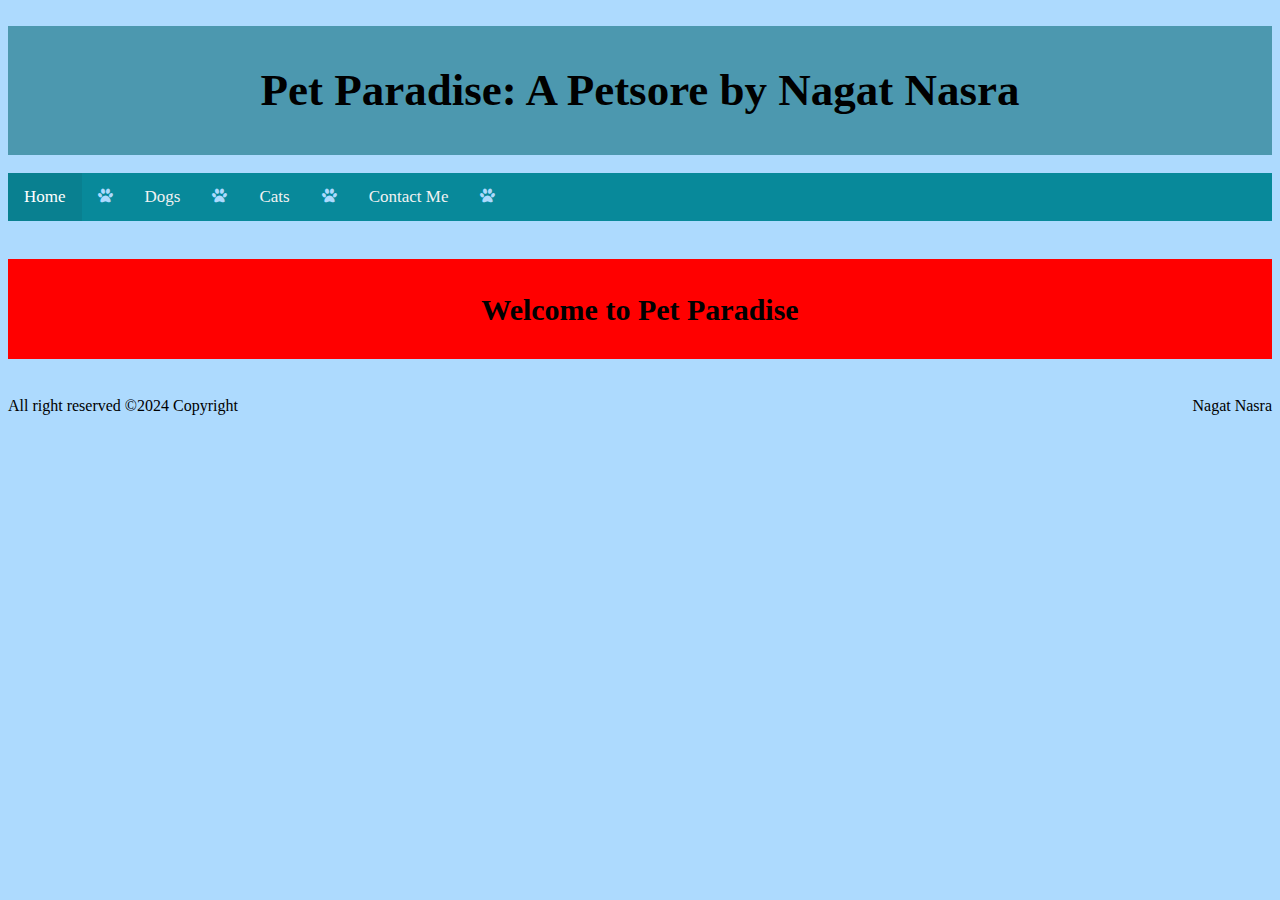
<file: index.html>
<!doctype html>

<html>

<section>
    &nbsp
</section>

<head>
    <title>Pet Paradise</title>
    <link rel="stylesheet" type="text/css" href="Styles/indexstyle.css">
    <link rel="stylesheet" href="https://cdnjs.cloudflare.com/ajax/libs/font-awesome/4.7.0/css/font-awesome.min.css">
    <meta charset="UTF-8">
    <meta name="viewport" content="width=device-width, initial-scale=1.0">
</head>

<body>

    <header>
        <section class="banner">
            <h2>
                Pet Paradise: A Petsore by Nagat Nasra
            </h2>
        </section>
    </header>


    <section>
        &nbsp
    </section>

    <nav class="topnav" id="myTopnav">
        <a class="active" href="index.html">Home</a>
        <i class="fa fa-paw"></i>
        <a href="Dogs.html">Dogs</a>
        <i class="fa fa-paw"></i>
        <a href="Cats.html">Cats</a>
        <i class="fa fa-paw"></i>
        <a href="Contact-Me.html">Contact Me</a>
        <i class="fa fa-paw"></i>
    </nav>

    <section>
        &nbsp
        </sefction>

        <div>
            <h1>
                <section>
                    &nbsp
                </section>
                Welcome to Pet Paradise
            </h1>
            <footer class="container">
                <span>All right reserved ©2024 Copyright</span><span>Nagat Nasra</span>
            </footer>
        </div>
    </section>



</body>

</html>
</file>
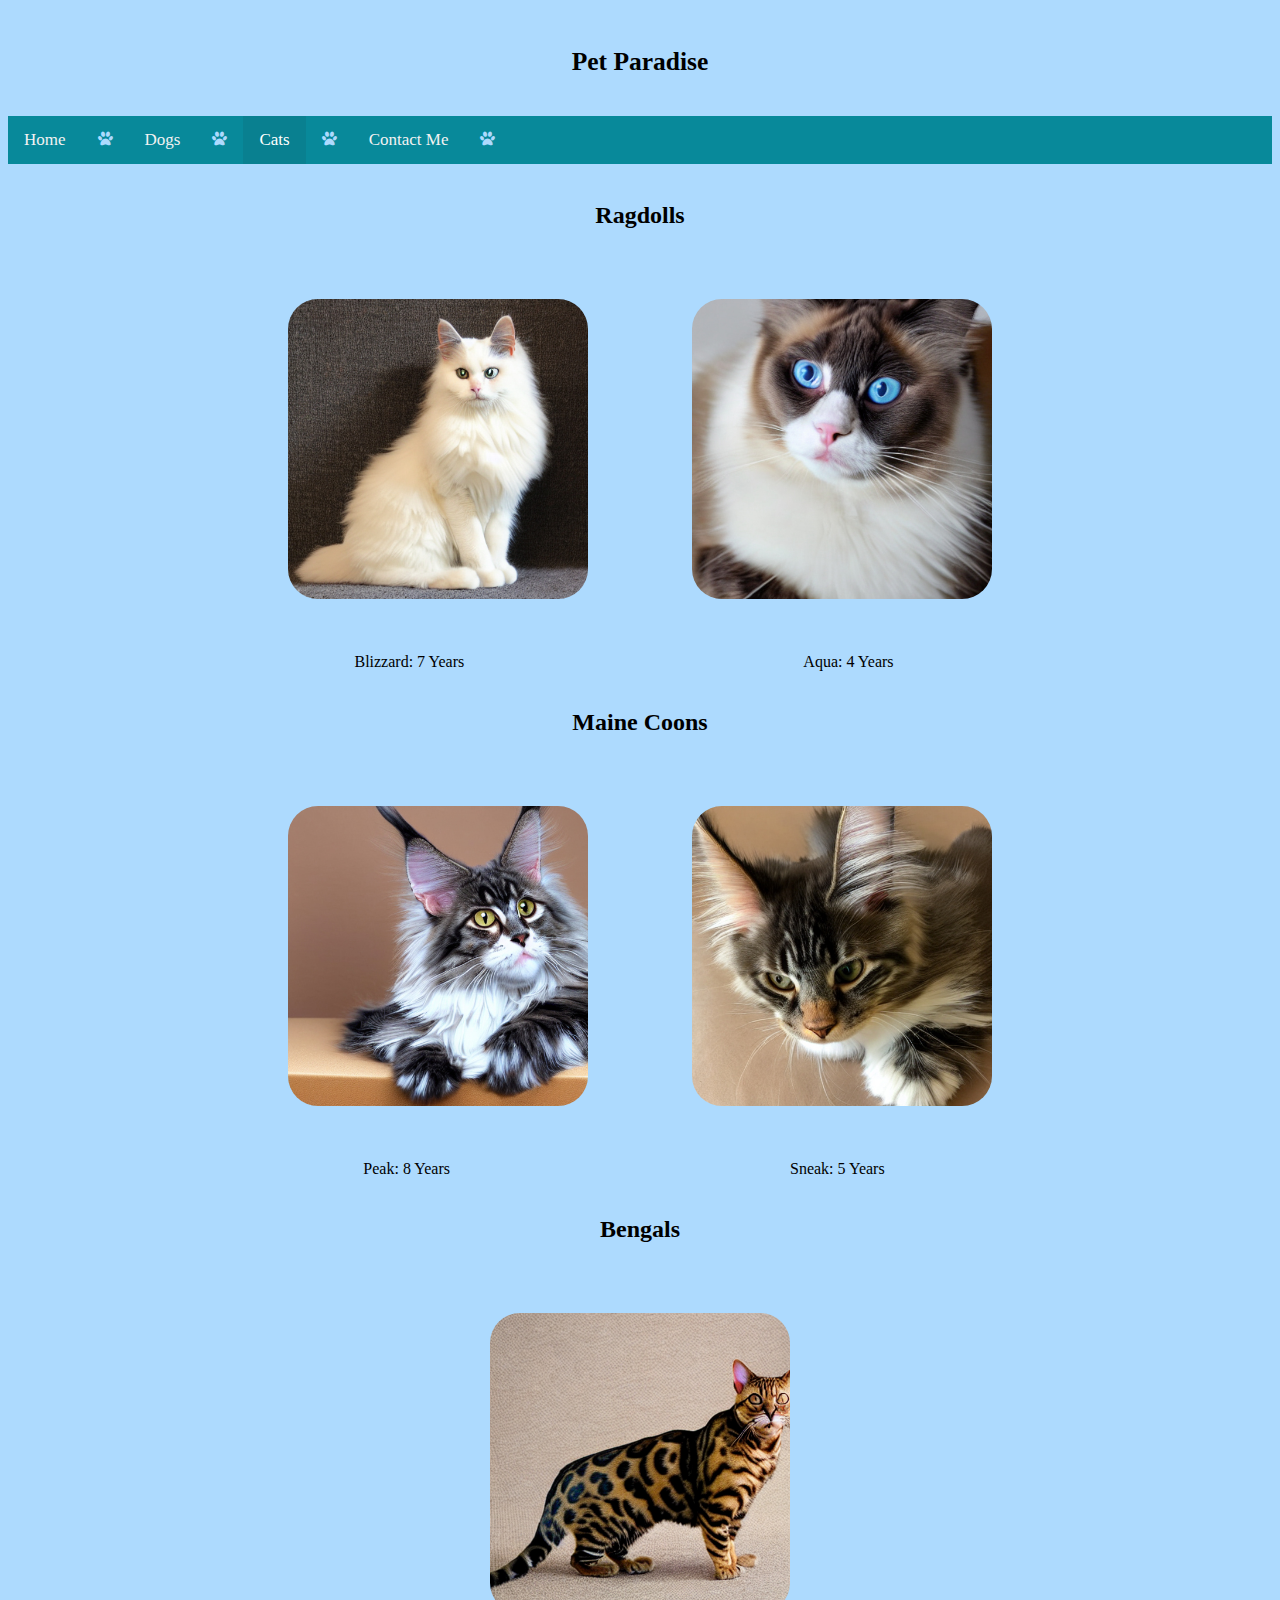
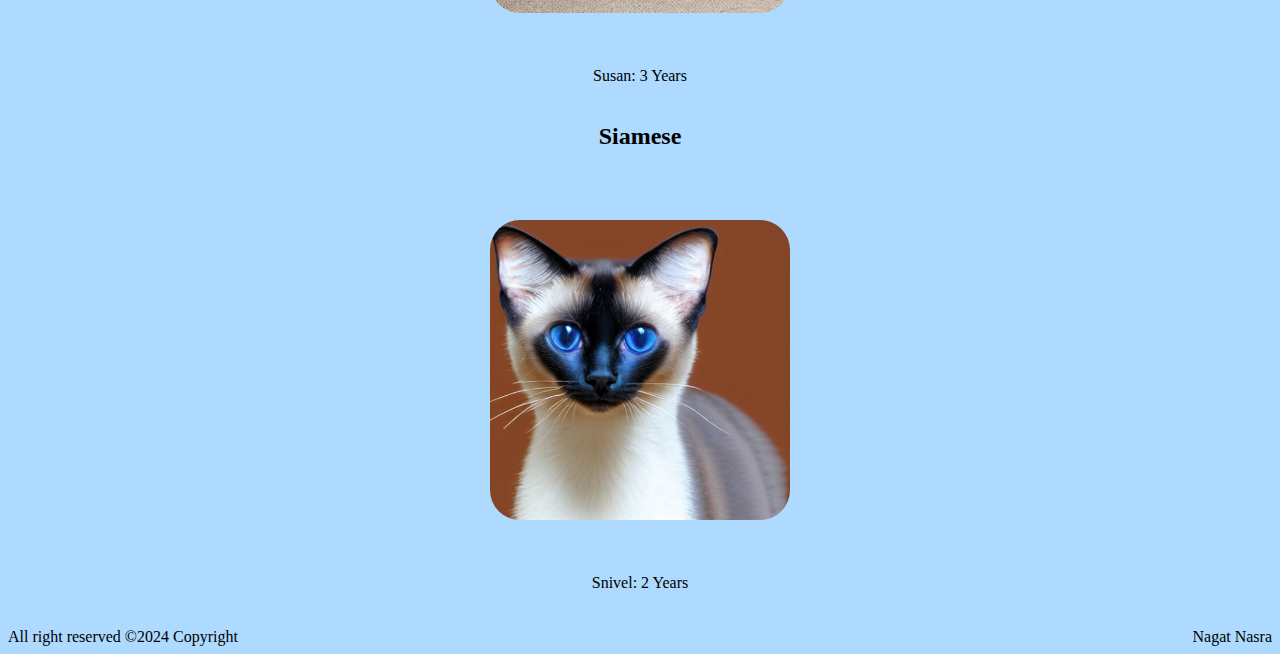
<file: Cats.html>
<!doctype html>

<html>

<div>
    &nbsp
</div>

<head>
    <title>Pet Dog Paradise</title>
    <link rel="stylesheet" type="text/css" href="Styles/page3style.css">
    <link rel="stylesheet" href="https://cdnjs.cloudflare.com/ajax/libs/font-awesome/4.7.0/css/font-awesome.min.css">
</head>

<body>

    <header>
        <h2>
            Pet Paradise
        </h2>
    </header>

    <div>
        &nbsp
    </div>

    <nav class="topnav" id="myTopnav">
        <a href="index.html">Home</a>
        <i class="fa fa-paw"></i>
        <a href="Dogs.html">Dogs</a>
        <i class="fa fa-paw"></i>
        <a class="active" href="Cats.html">Cats</a>
        <i class="fa fa-paw"></i>
        <a href="Contact-Me.html">Contact Me</a>
        <i class="fa fa-paw"></i>
    </nav>

    <div>
        &nbsp
    </div>

    <h2>
        Ragdolls
    </h2>

    <img src="./Images/Image9.jpeg">
    <img src="./Images/Image10.jpeg">

    <section> Blizzard: 7 Years &nbsp &nbsp &nbsp &nbsp &nbsp &nbsp &nbsp &nbsp &nbsp &nbsp &nbsp &nbsp &nbsp &nbsp &nbsp
        &nbsp &nbsp &nbsp &nbsp &nbsp &nbsp &nbsp &nbsp &nbsp &nbsp &nbsp &nbsp &nbsp &nbsp &nbsp &nbsp &nbsp &nbsp
        &nbsp &nbsp &nbsp &nbsp &nbsp &nbsp &nbsp &nbsp &nbsp Aqua: 4 Years &nbsp &nbsp &nbsp &nbsp
    </section>

    <section>
        &nbsp
    </section>

    <h2>
        Maine Coons
    </h2>

    <img src="./Images/Image11.jpeg">
    <img src="./Images/Image12.jpeg">

    <section> Peak: 8 Years &nbsp &nbsp &nbsp &nbsp &nbsp &nbsp &nbsp &nbsp &nbsp &nbsp &nbsp &nbsp &nbsp &nbsp &nbsp
        &nbsp &nbsp &nbsp &nbsp &nbsp &nbsp &nbsp &nbsp &nbsp &nbsp &nbsp &nbsp &nbsp &nbsp &nbsp &nbsp &nbsp &nbsp
        &nbsp &nbsp &nbsp &nbsp &nbsp &nbsp &nbsp &nbsp &nbsp Sneak: 5 Years &nbsp &nbsp &nbsp &nbsp
    </section>

    <section>
        &nbsp
    </section>

    <h2>
        Bengals
    </h2>

    <img src="./Images/Image13.jpeg">

    <section>
        Susan: 3 Years
    </section>

    <section>
        &nbsp
    </section>

    <h2>
        Siamese
    </h2>

    <img src="./Images/Image14.jpeg">

    <section>
        Snivel: 2 Years
    </section>

    <section>
        &nbsp
    </section>

    <div>
        &nbsp
    </div>

    <footer class="container">
        <span>All right reserved ©2024 Copyright</span><span>Nagat Nasra</span>
    </footer>

</body>

</html>
</file>
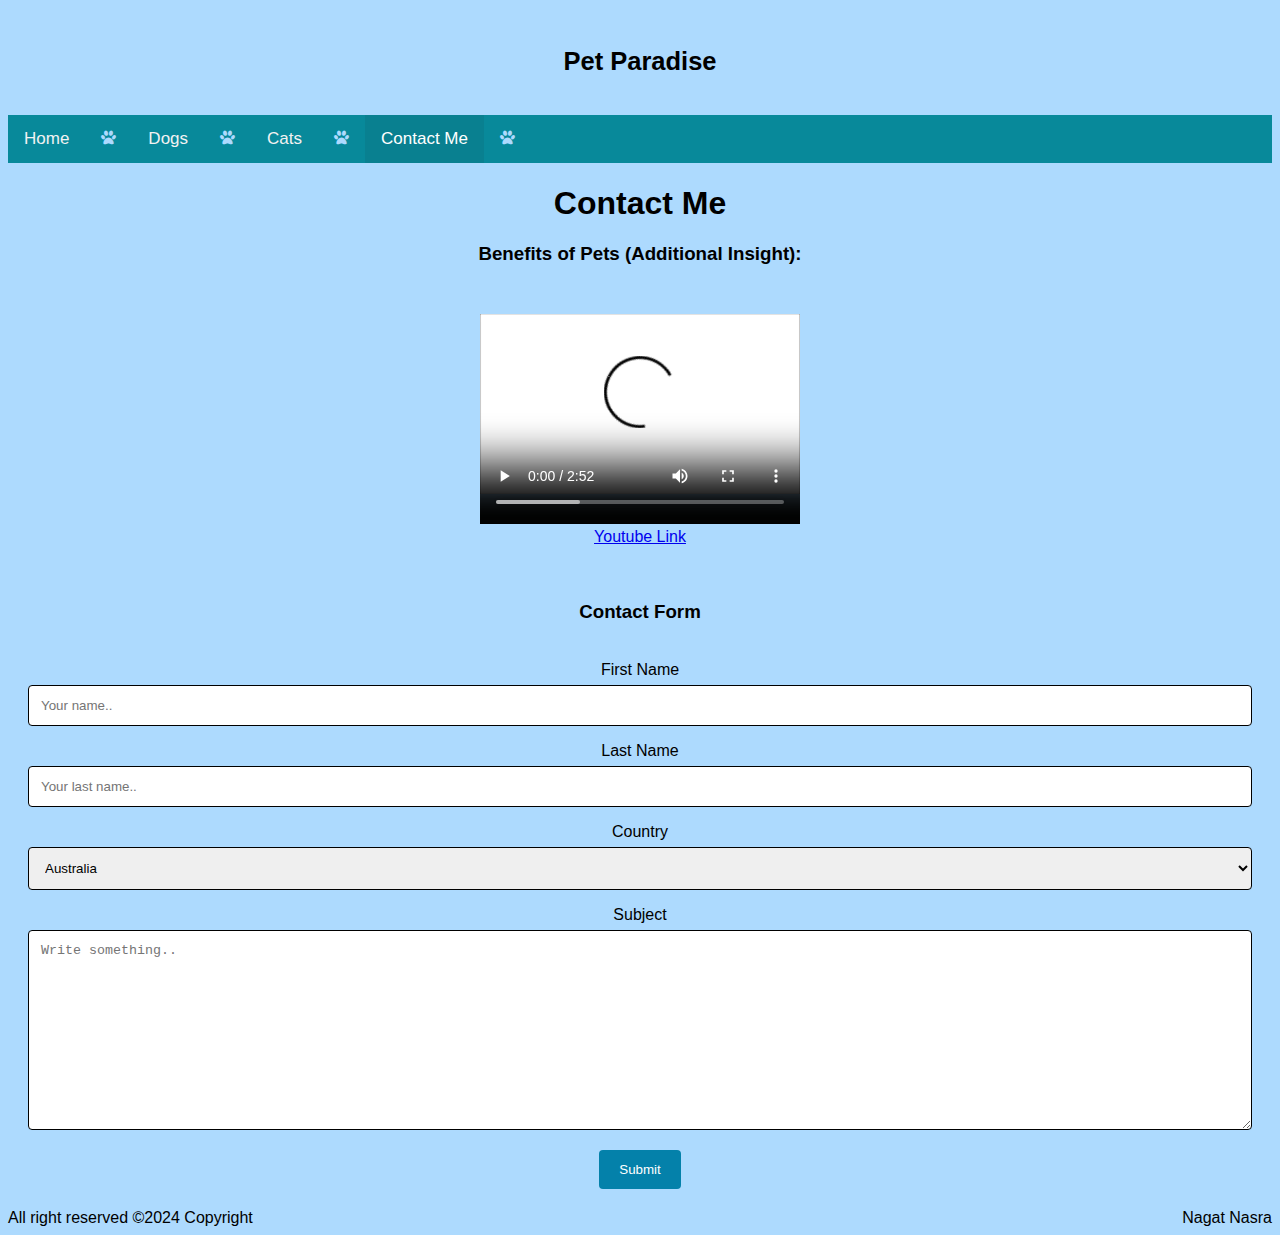
<file: Contact-Me.html>
<!doctype html>

<html>

<div>
    &nbsp
</div>

<head>
    <title>Pet Dog Paradise</title>
    <link rel="stylesheet" type="text/css" href="Styles/page4style.css">
    <link rel="stylesheet" href="https://cdnjs.cloudflare.com/ajax/libs/font-awesome/4.7.0/css/font-awesome.min.css">
    <meta name="viewport" content="width=device-width, initial-scale=1">
</head>

<body>

    <header>
        <h2>
            Pet Paradise
        </h2>
    </header>

    <div>
        &nbsp
    </div>

    <nav class="topnav" id="myTopnav">
        <a href="index.html">Home</a>
        <i class="fa fa-paw"></i>
        <a href="Dogs.html">Dogs</a>
        <i class="fa fa-paw"></i>
        <a href="Cats.html">Cats</a>
        <i class="fa fa-paw"></i>
        <a class="active" href="Contact-Me.html">Contact Me</a>
        <i class="fa fa-paw"></i>
    </nav>

    </div>

    <h1>
        Contact Me
    </h1>

    <h3>
        Benefits of Pets (Additional Insight):
    </h3>

    <video controls src="./Media/Video1.mp4" width="320" height="240"></video>

    <br>
    <a target="_blank" href="https://www.youtube.com/watch?v=TPZSW5wu2NA">Youtube Link</a>

    <section>
        &nbsp
    </section>

    <div>
        &nbsp
    </div>
    
    <h3>Contact Form</h3>
    
    <div class="container2">
      <form action="#">
        <label for="fname">First Name</label>
        <input type="text" id="fname" name="firstname" placeholder="Your name..">
    
        <label for="lname">Last Name</label>
        <input type="text" id="lname" name="lastname" placeholder="Your last name..">
    
        <label for="country">Country</label>
        <select id="country" name="country">
          <option value="australia">Australia</option>
          <option value="canada">Canada</option>
          <option value="usa">USA</option>
        </select>
    
        <label for="subject">Subject</label>
        <textarea id="subject" name="subject" placeholder="Write something.." style="height:200px"></textarea>
    
        <input type="submit" value="Submit" onclick="alert('Nagat Nasra has been notified!')">
      </form>
    </div>

    <footer class="container">
        <span>All right reserved ©2024 Copyright</span><span>Nagat Nasra</span>
    </footer>

</body>

</html>
</file>
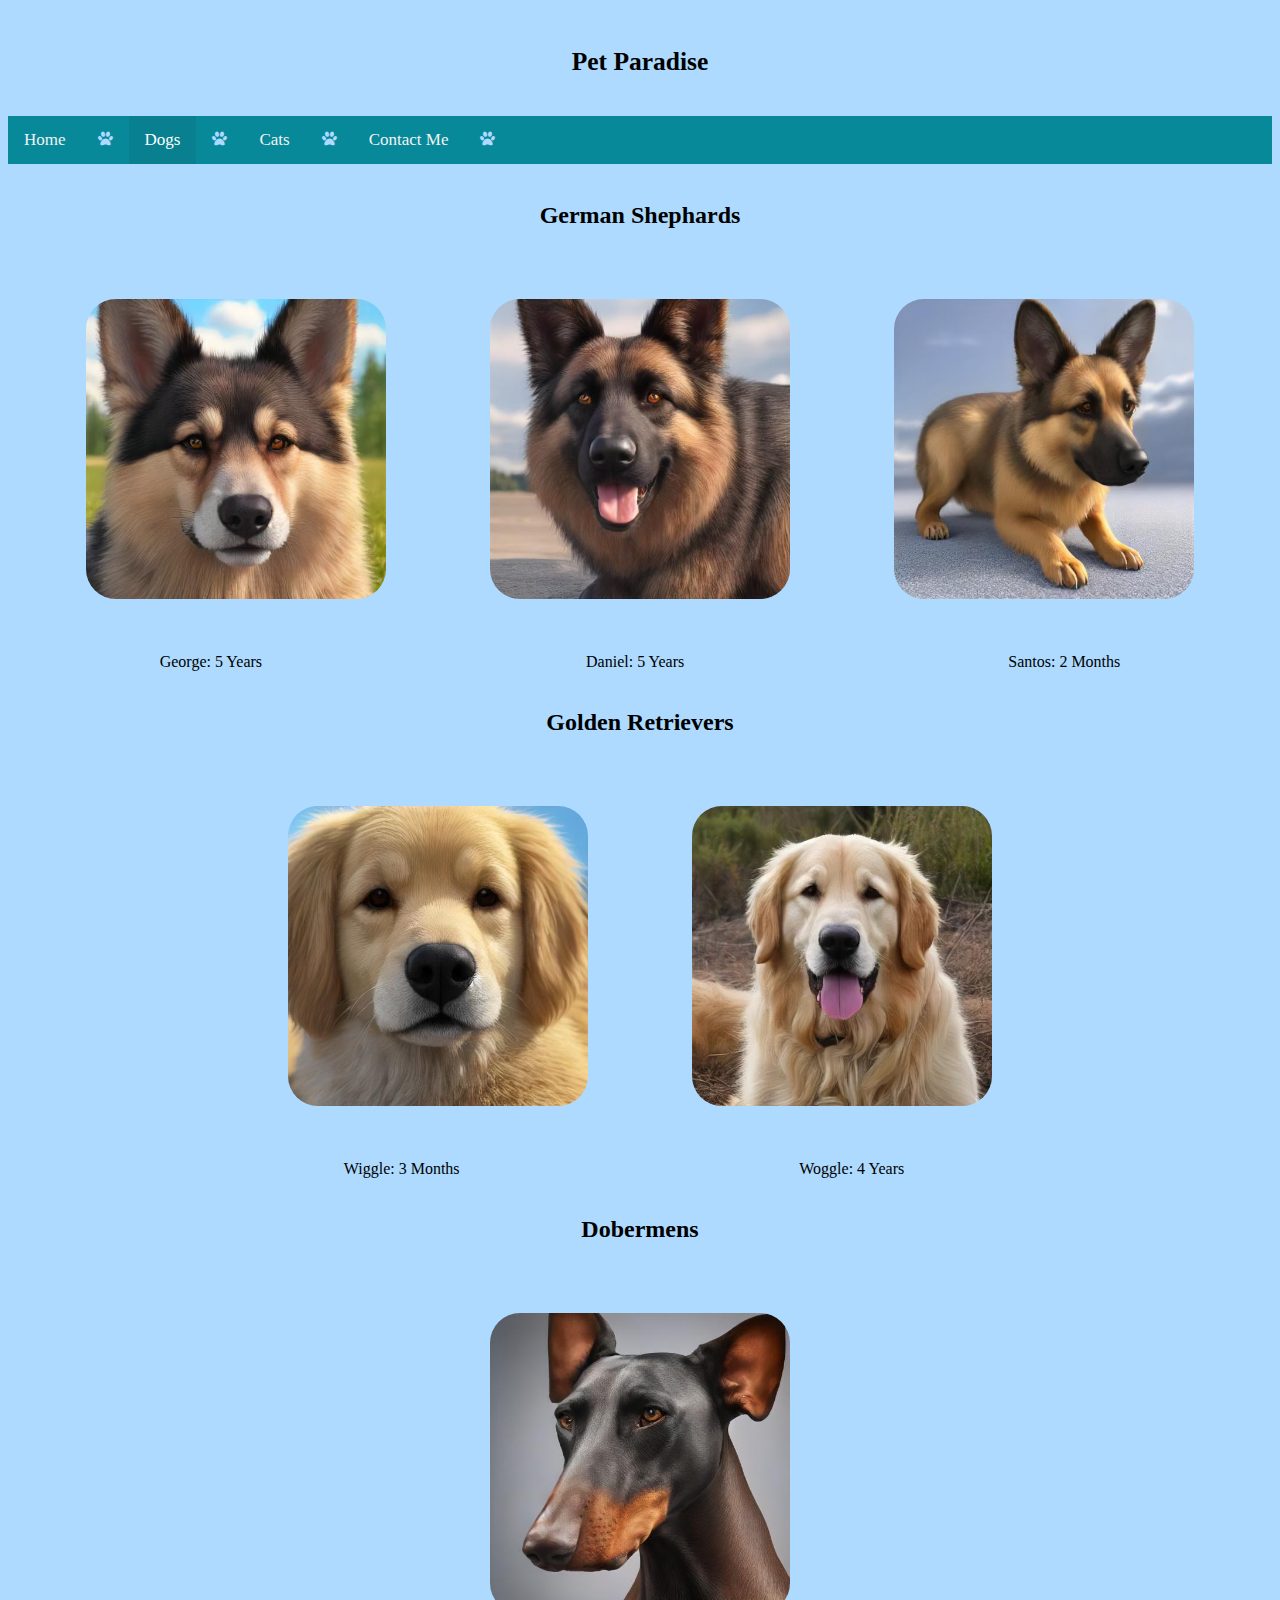
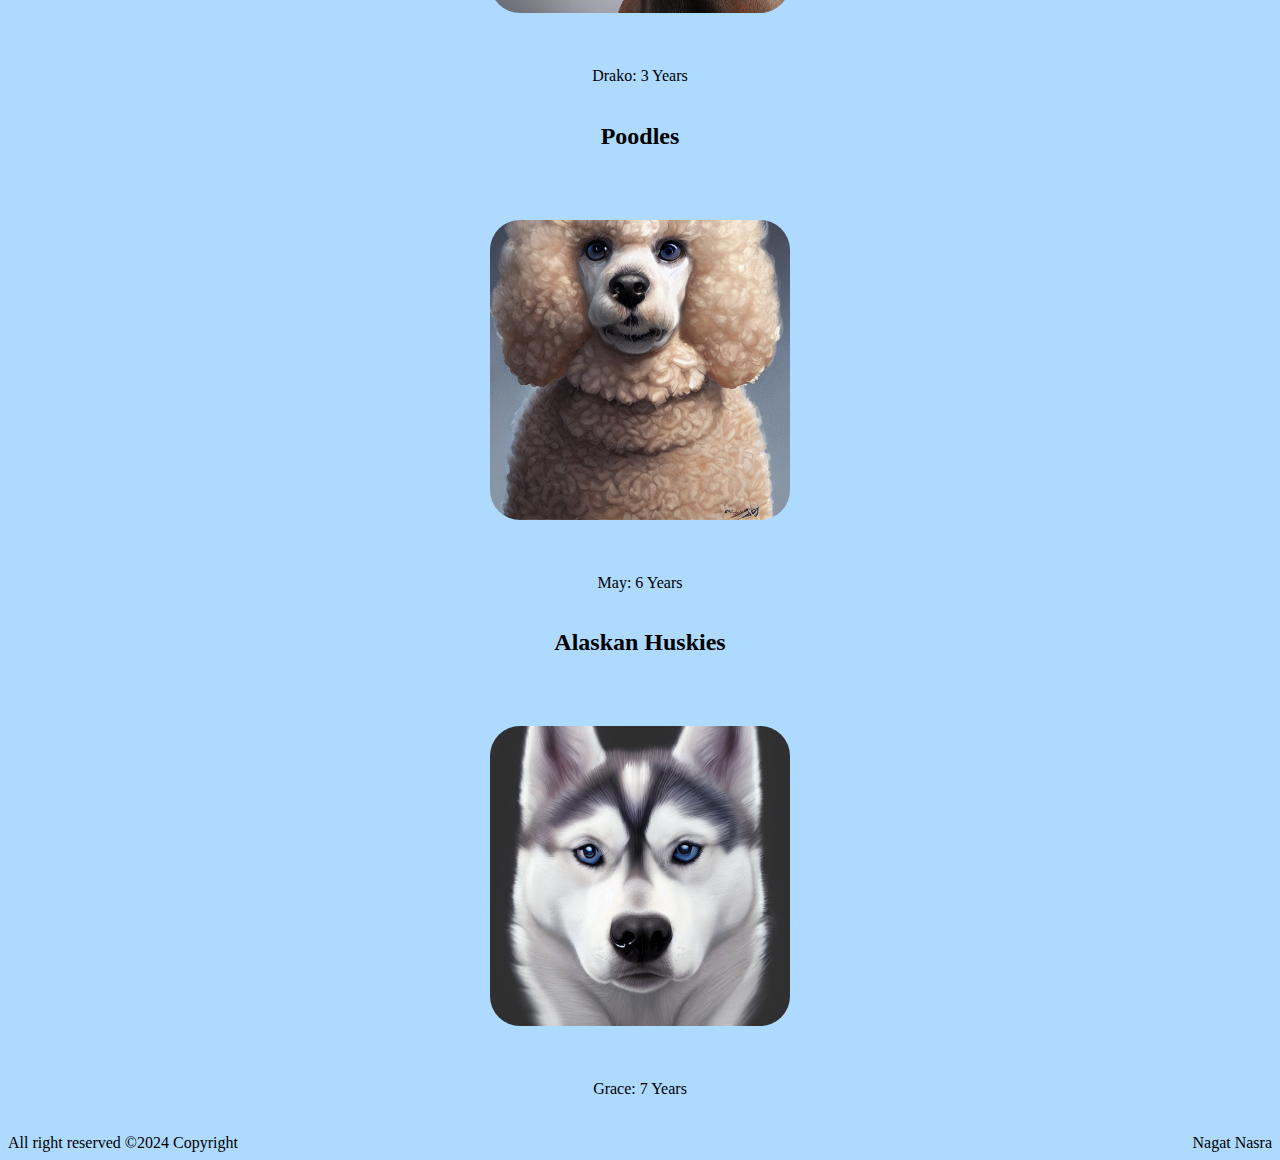
<file: Dogs.html>
<!doctype html>

<html>

<div>
    &nbsp
</div>

<head>
    <title>Pet Paradise</title>
    <link rel="stylesheet" type="text/css" href="Styles/page2style.css">
    <link rel="stylesheet" href="https://cdnjs.cloudflare.com/ajax/libs/font-awesome/4.7.0/css/font-awesome.min.css">
</head>

<body>

    <header>
        <h2>
            Pet Paradise
        </h2>
    </header>

    <div>
        &nbsp
    </div>

    <nav class="topnav" id="myTopnav">
        <a href="index.html">Home</a>
        <i class="fa fa-paw"></i>
        <a class="active" href="Dogs.html">Dogs</a>
        <i class="fa fa-paw"></i>
        <a href="Cats.html">Cats</a>
        <i class="fa fa-paw"></i>
        <a href="Contact-Me.html">Contact Me</a>
        <i class="fa fa-paw"></i>
    </nav>

    <div>
        &nbsp
    </div>

    <h2>
        German Shephards
    </h2>

    <img src="./Images/Image1.jpeg">
    <img src="./Images/Image2.jpeg">
    <img src="./Images/Image3.jpeg">

    <section> George: 5 Years &nbsp &nbsp &nbsp &nbsp &nbsp &nbsp &nbsp &nbsp &nbsp &nbsp &nbsp &nbsp &nbsp &nbsp &nbsp
        &nbsp &nbsp &nbsp &nbsp &nbsp &nbsp &nbsp &nbsp &nbsp &nbsp &nbsp &nbsp &nbsp &nbsp &nbsp &nbsp &nbsp &nbsp
        &nbsp &nbsp &nbsp &nbsp &nbsp &nbsp &nbsp Daniel: 5 Years &nbsp &nbsp &nbsp &nbsp &nbsp &nbsp &nbsp &nbsp &nbsp
        &nbsp &nbsp &nbsp &nbsp &nbsp &nbsp &nbsp &nbsp &nbsp &nbsp &nbsp &nbsp &nbsp &nbsp &nbsp &nbsp &nbsp &nbsp
        &nbsp &nbsp &nbsp &nbsp &nbsp &nbsp &nbsp &nbsp &nbsp &nbsp &nbsp &nbsp &nbsp Santos: 2 Months</section>

    <section>
        &nbsp
    </section>

    <h2>
        Golden Retrievers
    </h2>

    <img src="./Images/Image4.jpeg">
    <img src="./Images/Image5.jpeg">

    <section> Wiggle: 3 Months &nbsp &nbsp &nbsp &nbsp &nbsp &nbsp &nbsp &nbsp &nbsp &nbsp &nbsp &nbsp &nbsp &nbsp &nbsp
        &nbsp &nbsp &nbsp &nbsp &nbsp &nbsp &nbsp &nbsp &nbsp &nbsp &nbsp &nbsp &nbsp &nbsp &nbsp &nbsp &nbsp &nbsp
        &nbsp &nbsp &nbsp &nbsp &nbsp &nbsp &nbsp &nbsp &nbsp Woggle: 4 Years &nbsp &nbsp &nbsp &nbsp</section>

    <section>
        &nbsp
    </section>

    <h2>
        Dobermens
    </h2>

    <img src="./Images/Image6.jpeg">

    <section>
        Drako: 3 Years
    </section>

    <section>
        &nbsp
    </section>

    <h2>
        Poodles
    </h2>

    <img src="./Images/Image7.jpeg">

    <section>
        May: 6 Years
    </section>

    <section>
        &nbsp
    </section>

    <h2>
        Alaskan Huskies
    </h2>

    <img src="./Images/Image8.jpeg">

    <section>
        Grace: 7 Years
    </section>

    <section>
        &nbsp
    </section>

    <div> 
        &nbsp
    </div>

    <footer class="container">
        <span>All right reserved ©2024 Copyright</span><span>Nagat Nasra</span>
    </footer>

</body>

</html>
</file>
<file: Styles/indexstyle.css>
body {
  background-color: rgb(173, 218, 254);
  text-align: center;
}

header {
  font-size: 17px;
}

h2 {
  font-size: 45px
}

h1 {
  font-size: 30px
}

.topnav {
  position: sticky;
  top: 0;
  background-color: rgb(8, 137, 154);
  overflow: hidden;
}

.topnav a {
  float: left;
  display: block;
  color: #f2f2f2;
  text-align: center;
  padding: 14px 16px;
  text-decoration: none;
  font-size: 17px;
}

.topnav i {
  float: left;
  padding: 14px 16px;
  color: rgb(173, 218, 254);
}

.topnav a:hover {
  background-color: blue;
  color: darkgray;
}


.topnav a.active {
  background-color: rgb(9, 128, 144);
  color: white;
}

header>section {
  font-size: 45px;
  color: white;
  font-family: 'Kalnia Glaze';
}

div {
  height: 100px;
  background-color: red;
  position: relative;
  animation-name: example;
  animation-duration: 4s;
  animation-iteration-count: infinite;
}

@keyframes example {
  0% {
    background-color: red;
    left: 0px;
    top: 0px;
  }

  25% {
    background-color: yellow;
    left: 0;
    top: 0px;
  }

  50% {
    background-color: blue;
    left: 0px;
    top: 0px;
  }

  75% {
    background-color: green;
    left: 0px;
    top: 200px;
  }

  100% {
    background-color: red;
    left: 0px;
    top: 0px;
  }
}

.banner { 
  background-color: #4c98af; 
  color: rgb(0, 0, 0);
  text-align: center; 
  padding: 1px;
  position: relative;
}

.container {
  padding-top: 50px;
  display: flex;
  justify-content: space-between;
}
</file>
<file: Styles/page3style.css>
body {
  background-color: rgb(173, 218, 254);
  text-align: center;
}

header {
  font-size: 17px;
}

.topnav {
  position: sticky;
  top: 0;
  background-color: rgb(8, 137, 154);
  overflow: hidden;
}

.topnav a {
  float: left;
  display: block;
  color: #f2f2f2;
  text-align: center;
  padding: 14px 16px;
  text-decoration: none;
  font-size: 17px;
}

.topnav i {
  float: left;
  padding: 14px 16px;
  color: rgb(173, 218, 254);
}

.topnav a:hover {
  background-color: blue;
  color: darkgray;
}


.topnav a.active {
  background-color: rgb(9, 128, 144);
  color: white;
}

header>section {
  font-size: 45px;
  color: white;
  font-family: 'Kalnia Glaze';
}

img {
  height: 300px;
  width: auto;
  padding: 50px;
  border-radius: 20%;
}

.container {
  display: flex;
  justify-content: space-between;
}
</file>
<file: Styles/page4style.css>
body {
    background-color: rgb(173, 218, 254);
    text-align: center;
  }
  
  header {
    font-size: 17px;
  }
  
  .topnav {
    position: sticky;
    top: 0;
    background-color: rgb(8, 137, 154);
    overflow: hidden;
  }
  
  .topnav a {
    float: left;
    display: block;
    color: #f2f2f2;
    text-align: center;
    padding: 14px 16px;
    text-decoration: none;
    font-size: 17px;
  }
  
  .topnav i {
    float: left;
    padding: 14px 16px;
    color: rgb(173, 218, 254);
  }

  
  .topnav a:hover {
    background-color: blue;
    color: darkgray;
  }
  
  
  .topnav a.active {
    background-color: rgb(9, 128, 144);
    color: white;
  }
  
  header>section {
    font-size: 45px;
    color: white;
    font-family: 'Kalnia Glaze';
  }
  
  img {
    height: 300px;
    width: auto;
    padding: 50px;
  }

  .container {
    display: flex;
    justify-content: space-between;
  }

body {font-family: Arial, Helvetica, sans-serif;}
* {box-sizing: border-box;}

input[type=text], select, textarea {
  width: 100%;
  padding: 12px;
  border: 1px solid black;
  border-radius: 4px;
  box-sizing: border-box;
  margin-top: 6px;
  margin-bottom: 16px;
  resize: vertical;
}

input[type=submit] {
  background-color: #0481aa;
  color: white;
  padding: 12px 20px;
  border: none;
  border-radius: 4px;
  cursor: pointer;
}

input[type=submit]:hover {
  background-color: #0055ff;
}

.container2 {
  border-radius: 5px;
  background-color: rgb(173, 218, 254);
  padding: 20px;
}
</file>
<file: Styles/page2style.css>
body {
  background-color: rgb(173, 218, 254);
  text-align: center;
}

header {
  font-size: 17px;
}

.topnav {
  position: sticky;
  top: 0;
  background-color: rgb(8, 137, 154);
  overflow: hidden;
}

.topnav a {
  float: left;
  display: block;
  color: #f2f2f2;
  text-align: center;
  padding: 14px 16px;
  text-decoration: none;
  font-size: 17px;
}

.topnav i {
  float: left;
  padding: 14px 16px;
  color: rgb(173, 218, 254);
}

img {
  height: 300px;
  width: auto;
  padding: 50px;
  border-radius: 20%;
}

.topnav a:hover {
  background-color: blue;
  color: darkgray;
}


.topnav a.active {
  background-color: rgb(9, 128, 144);
  color: white;
}

header>section {
  font-size: 45px;
  color: white;
  font-family: 'Kalnia Glaze';
}

.container {
  display: flex;
  justify-content: space-between;
}
</file>
